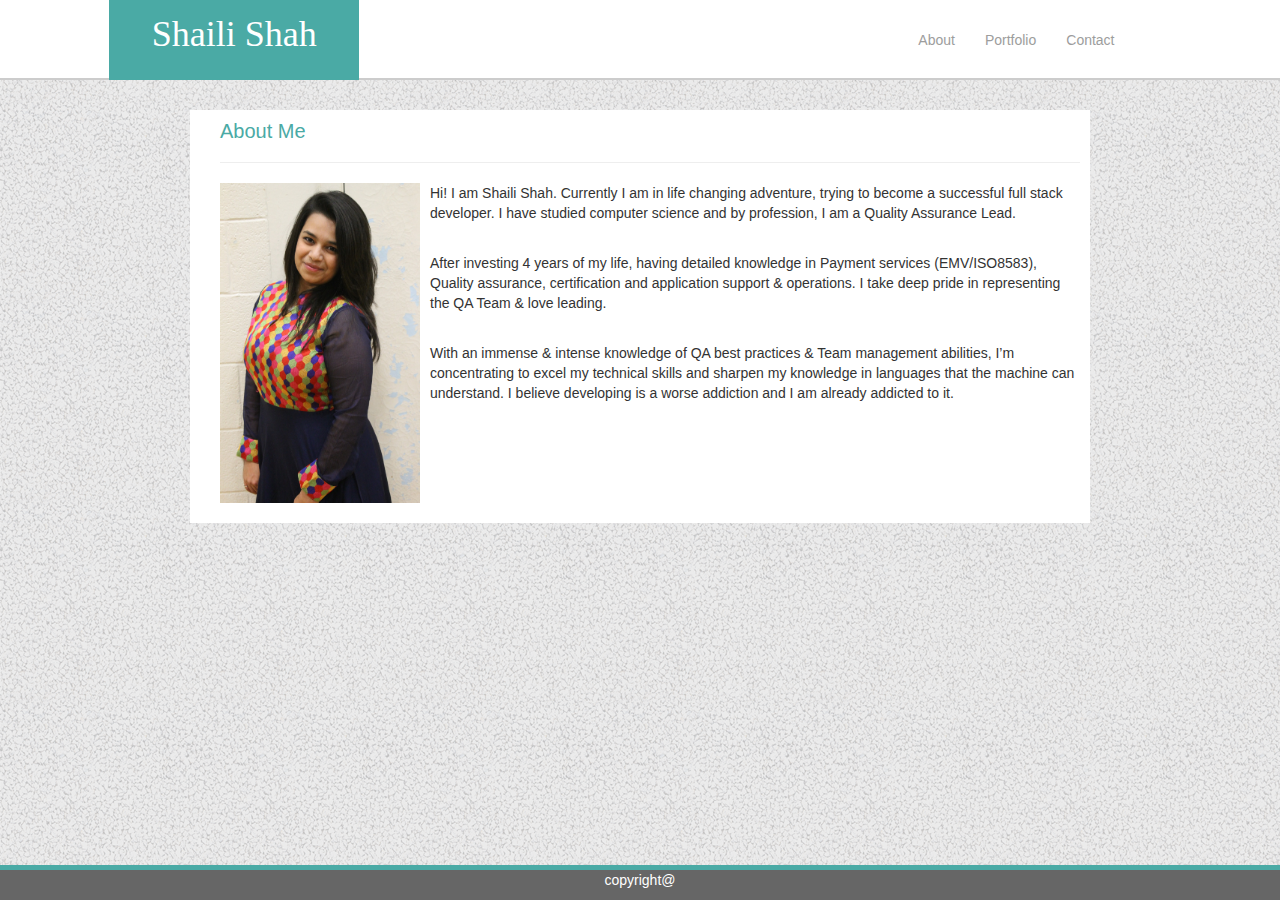
<file: index.html>
<!DOCTYPE html>
<html>
<head>
        <title>Bootstrap - PortFolio</title>
        <meta content="width=device-width, initial-scale=1" name="viewport" />
        <link rel="stylesheet" href="https://maxcdn.bootstrapcdn.com/bootstrap/3.4.0/css/bootstrap.min.css">
        <script src="https://ajax.googleapis.com/ajax/libs/jquery/3.4.1/jquery.min.js"></script>
        <script src="https://maxcdn.bootstrapcdn.com/bootstrap/3.4.0/js/bootstrap.min.js"></script>
        <link rel="stylesheet" href="./assets/css/style.css">
</head>
<body>
        <div class="row">
        <div class="col-md-2 col-md-offset-1">
                <h1>Shaili Shah</h1>
        </div>
              
        <div class="col-md-4 col-md-offset-5">
            <nav class="navbar navbar-inverse">
               <div class="container-fluid">
                    <button type="button" class="navbar-toggle" data-toggle="collapse" data-target="#myNavbar">
                      <span class="icon-bar"></span>
                      <span class="icon-bar"></span>
                      <span class="icon-bar"></span>                        
                    </button>
                  
                <div class="collapse navbar-collapse" id="myNavbar">
                    <ul class="nav navbar-nav">
                      <li><a  href="index.html">About</a> </li>
                      <li><a  href="portfolio.html">Portfolio</a> </li>
                      <li><a  href="contact.html">Contact</a></li>
                    </ul>
                </div>
            </div>
            </nav>
        </div>
        </div> 
            <div class="container-fluid" id="main">
                <div id="aboutme">
                  <h2>About Me</h2>
                  <hr>
                </div>
                <div>
                    <img src="./assets/images/IMG_0555.JPG">
                    <p>Hi! I am Shaili Shah. Currently I am in life changing adventure, trying to become a successful full stack developer. I have studied computer science and by profession, I am a Quality Assurance Lead.</p><br>
                    <p>After investing 4 years of my life, having detailed knowledge in Payment services (EMV/ISO8583), Quality assurance, certification and application support & operations. I take deep pride in representing the QA Team & love leading.</p><br>
                  <p>With an immense & intense knowledge of QA best practices & Team management abilities, I’m concentrating to excel my technical skills and sharpen my knowledge in languages that the machine can understand. I believe developing is a worse addiction and I am already addicted to it.</p><br>
                </div>
              </div>
            
        <div class="footer navbar-fixed-bottom">
                <p>copyright@</p>
        
            </div>    
              
              </body>
</html>
</file>
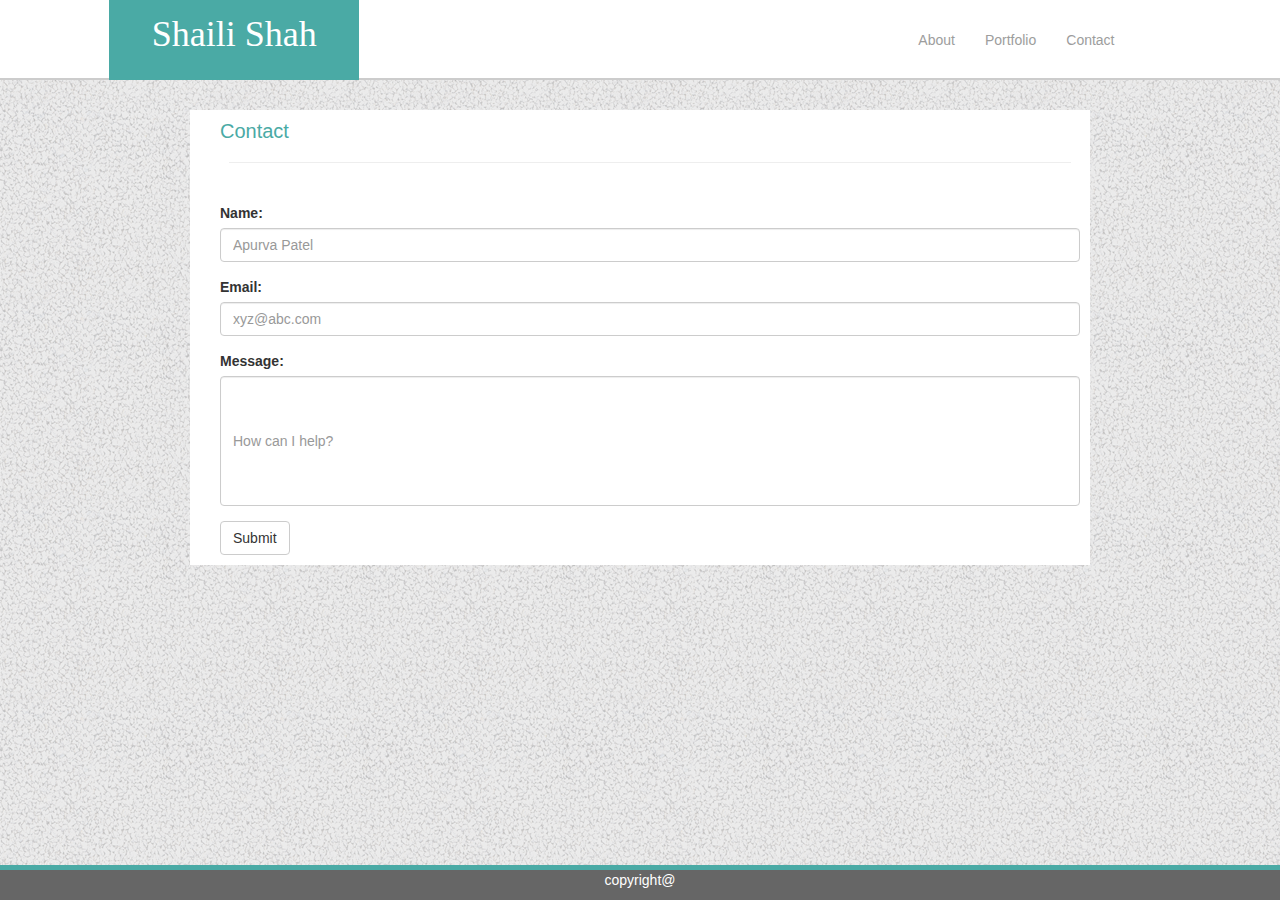
<file: contact.html>
<!DOCTYPE html>
<html>
<head>
        <title>Bootstrap - PortFolio</title>
        <meta content="width=device-width, initial-scale=1" name="viewport" />
        <link rel="stylesheet" href="https://maxcdn.bootstrapcdn.com/bootstrap/3.4.0/css/bootstrap.min.css">
        <script src="https://ajax.googleapis.com/ajax/libs/jquery/3.4.1/jquery.min.js"></script>
        <script src="https://maxcdn.bootstrapcdn.com/bootstrap/3.4.0/js/bootstrap.min.js"></script>
        <link rel="stylesheet" href="./assets/css/style.css">
</head>
<body>
    <div class="row">
    <div class="col-md-2 col-md-offset-1">
            <h1>Shaili Shah</h1>
    </div>
          
    <div class="col-md-4 col-md-offset-5">
        <nav class="navbar navbar-inverse">
           <div class="container-fluid">
                <button type="button" class="navbar-toggle" data-toggle="collapse" data-target="#myNavbar">
                  <span class="icon-bar"></span>
                  <span class="icon-bar"></span>
                  <span class="icon-bar"></span>                        
                </button>
              
            <div class="collapse navbar-collapse" id="myNavbar">
                <ul class="nav navbar-nav">
                  <li><a  href="index.html">About</a> </li>
                  <li><a  href="portfolio.html">Portfolio</a> </li>
                  <li><a  href="contact.html">Contact</a></li>
                </ul>
            </div>
        </div>
        </nav>
    </div>
    </div> 
    <div class="container-fluid" id="main">
            <div id="Contact">
                <h2>Contact</h2>
                <hr color="#777777"; width="98%"><br>
            </div>

            
            <form action="/action_page.php">
                <div class="form-group">
                  <label for="name">Name:</label>
                  <input type="name" class="form-control" id="name" placeholder="Apurva Patel" name="name">
                </div>

                <div class="form-group">
                  <label for="Email">Email:</label>
                  <input type="email" class="form-control" id="email" placeholder="xyz@abc.com" name="email">
                </div>

                <div class="form-group">
                    <label for="message">Message:</label>
                  <input type="message" class="form-control" id="message" placeholder="How can I help?">
                </div>
                <button type="submit" class="btn btn-default" id="submit">Submit</button>
              </form>
            </div>
          </div>                 
        
    <div class="footer navbar-fixed-bottom">
        <p>copyright@</p>
    </div>
        </body>
        </html>
</file>
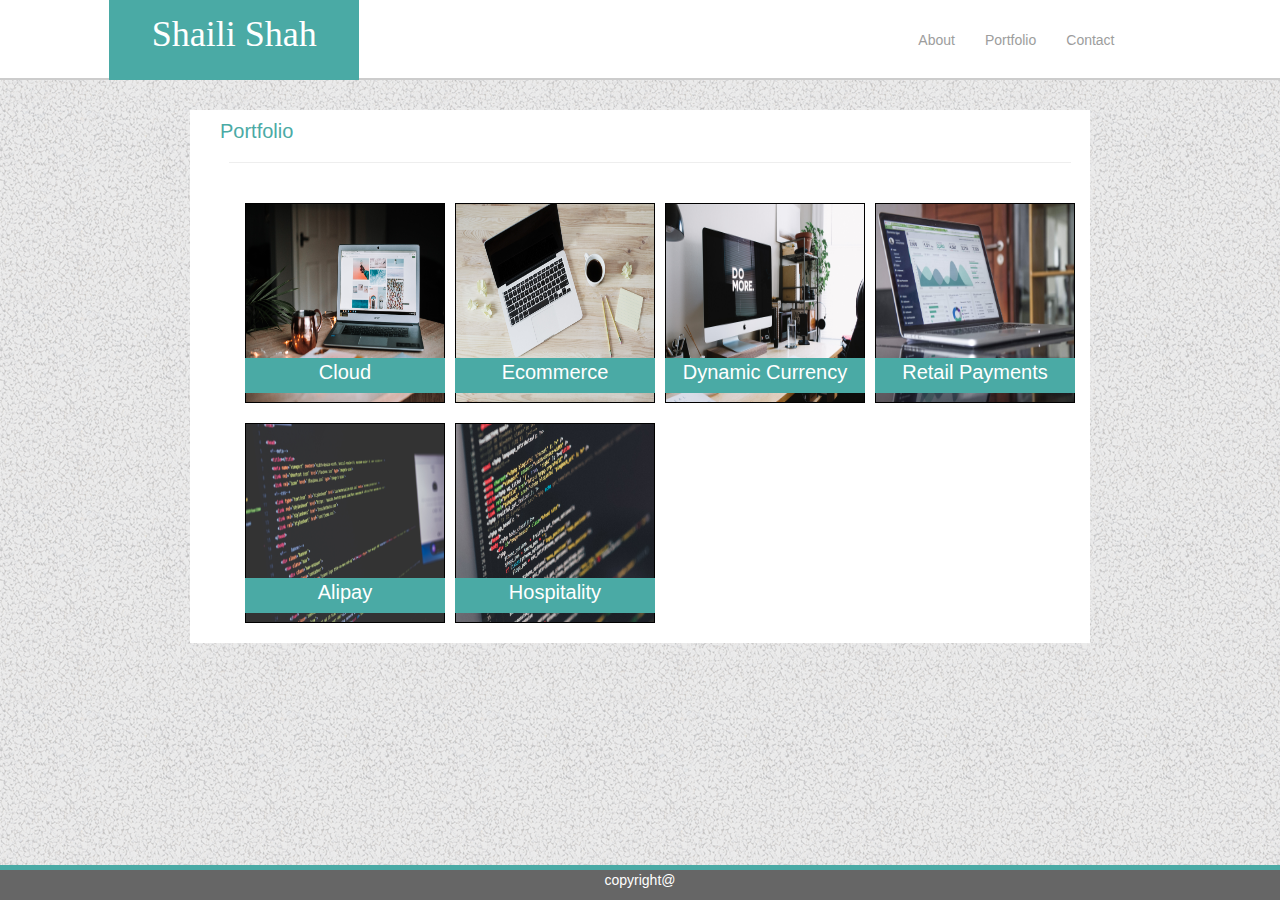
<file: portfolio.html>
<!DOCTYPE html>
<html>
<head>
        
        <title>Basic Portfolio</title>
        <meta content="width=device-width, initial-scale=1" name="viewport" />
        <link rel="stylesheet" href="https://maxcdn.bootstrapcdn.com/bootstrap/3.4.0/css/bootstrap.min.css">
        <script src="https://ajax.googleapis.com/ajax/libs/jquery/3.4.1/jquery.min.js"></script>
        <script src="https://maxcdn.bootstrapcdn.com/bootstrap/3.4.0/js/bootstrap.min.js"></script>
        <link rel="stylesheet" href="./assets/css/style.css">
</head>
<body>
<div class="row">
        <div class="col-md-2 col-md-offset-1">
                <h1>Shaili Shah</h1>
        </div>
              
        <div class="col-md-4 col-md-offset-5">
            <nav class="navbar navbar-inverse">
               <div class="container-fluid">
                    <button type="button" class="navbar-toggle" data-toggle="collapse" data-target="#myNavbar">
                      <span class="icon-bar"></span>
                      <span class="icon-bar"></span>
                      <span class="icon-bar"></span>                        
                    </button>
                  
                <div class="collapse navbar-collapse" id="myNavbar">
                    <ul class="nav navbar-nav">
                      <li><a  href="index.html">About</a> </li>
                      <li><a  href="portfolio.html">Portfolio</a> </li>
                      <li><a  href="contact.html">Contact</a></li>
                    </ul>
                </div>
            </div>
            </nav>
        </div>
        </div>
        
                <div class="container-fluid" id="main">
                     <div id="Contact">
                         <h2>Portfolio</h2>
                         <hr color="#777777"; width="98%"><br>
                     </div>





                     <div class="container">
                         <img class="image" src="./assets/images/Portfolio1.jpg">
                         <div class="text-block">
                             <a href="https://www.verifone.com/en/us/verifone-cloud-services"><h2>Cloud</h2></a>
                         </div>
                     </div>


                     <div class="container">
                         <img class="image" src="./assets/images/Portfolio2.jpg">
                         <div class="text-block">
                             <a href="https://www.verifone.com/en/us/alternative-payment-methods"><h2>Ecommerce</h2></a>
                         </div>
                        </div>

                        <div class="container">
                         <img class="image" src="./assets/images/Portfolio3.jpg">
                         <div class="text-block">
                                 <a href="https://www.verifone.com/sv/se/dcc"><h2>Dynamic Currency</h2></a>
                         </div>
                        </div>

                        <div class="container">
                         <img class="image" src="./assets/images/Portfolio4.jpg">
                         <div class="text-block">
                             <a href="https://www.verifone.com/en/us/retail-solutions"><h2>Retail Payments</h2></a> 
                         </div>
                        </div>


                        <div class="container">
                         <img class="image" src="./assets/images/Portfolio5.jpg">
                         <div class="text-block">
                                 <a href="https://www.verifone.com/en/us/insight/welcome-alipay"><h2>Alipay</h2></a>
                         </div>
                        </div>


                        <div class="container">
                         <img class="image" src="./assets/images/Portfolio7.jpg">
                         <div class="text-block">
                                 <a href="https://www.verifone.com/en/us/hospitality-solutions"><h2>Hospitality</h2></a>
                         </div>
                         </div>
                     </div>
                    </div>   
         <div class="footer navbar-fixed-bottom">
         <p>copyright@</p>
         </div>
          
    </body>
    </html>
</file>
<file: assets/css/style.css>
body{
   background-image: url(../images/gravel.png);
   margin-top: 0px;
   margin-left: 0px;
   margin-right: 0px;
}

.row{
    background-color: #ffffff;
    max-width: auto;
    height: 80px;
    border-bottom: solid #cccccc 2px;
}

h1{
    background-color: #4aaaa5;
    text-align: center;
    padding-top: 15px;
    margin-top: 0px;
    width: 250px;
    height: 80px;
    color: #ffffff;
    font-family: Georgia, 'Times New Roman', Times, serif;
   
}

.navbar ,.navbar-inverse{
    height: 78px;
    padding-top: 15px;
    background-color: #ffffff;
    border: none;  
    
}
.collapse ,.navbar-collapse{
    border: none;
}

a{
    color: #ffffff;
    text-decoration: none;
}

a:hover {
    font-style: italic;
    color: #4aaaa5 !important;
}
.navbar-inverse .navbar-toggle {
    border-color: #333;
    background-color: aliceblue;
}
.navbar-inverse .navbar-toggle:focus, .navbar-inverse .navbar-toggle:hover {
    background-color:darkgrey;
}
#main {
    margin-left: 190px;
    margin-right: 190px;
    margin-top: 30px;
    padding-top: 10px;
    padding-left: 30px;
    padding-right: 10px;
    max-width: 960px;
    background-color:white; 
    font-family: Arial, Helvetica, sans-serif;
}
#aboutme , #Contact{
    color: #4aaaa5;
    font-weight: bold;
}
img{
    margin-bottom: 20px;
   height: 320px;
   width: 200px;
   float: left;
   margin-right: 10px;
}

.footer ,.navbar-fixed-bottom {
    width: 100%;
    background-color: #666666;
    color: white;
    text-align: center;
    border-top: solid #4aaaa5 5px;
    font-family: Arial, Helvetica, sans-serif;
}
#portfolio{
    margin-left: 190px;
    margin-right: 190px;
    margin-top: 30px;
    margin-bottom: 90px;
    padding-top: 10px;
    padding-left: 30px;
    padding-right: 10px;
    max-width: 960px;
    background-color:white;
    height: 650px; 
    font-family: Arial, Helvetica, sans-serif;
}
.image{
    position: relative;
    height: 200px;
    width: 200px;
    float: left;
    margin-right: 10px;
    margin-bottom: 20px;
    box-sizing: border-box;
    border: 1px solid black;
}
.image:hover{
    border-radius: 50%;    
    box-sizing: border-box;
    border: 1px solid #4aaaa5;
}
.container {
    position: relative;
    font-family: Arial;
    width: 200px;
    float: left;
    margin-left: 10px;
    
  }
  h2{
      margin-top: 0px;
      font-size: 20px;
  }
.text-block{
    position: absolute;
    bottom: 20px;
    font-size: 13px;
    background-color: #4aaaa5;
    margin-bottom: 10px;
    width: 200px;
    text-align: center;
    padding-top: 3px;
}

.form{
    width: 100%;
    padding-top: 10px;
    margin-right: 15px;
    
}
#submit{
    margin-bottom: 10px;
}
#message{
    text-align: start;
    height: 130px;
}
@media screen and (max-width: 600px) {
    span{
        background-color: black !important;
    }
    .navbar ,.navbar-inverse,.collapse ,.navbar-collapse{
        
        background-color: black;
        border: none;  
        
        
    }
    .row{
        background-color: black;
        height: 80px;
        border-bottom: solid #cccccc 2px;
    }
    #main {
        max-width: 600px;
        background-color:white; 
        font-family: Arial, Helvetica, sans-serif;
        margin-left: 0px;
        margin-right: 0px;
    }
    h1{
        background-color: black;
        margin: 0%;
        width: 250px;
        height: 13px;
        font-size: 20px;
       
       
    }
    
  }
</file>
